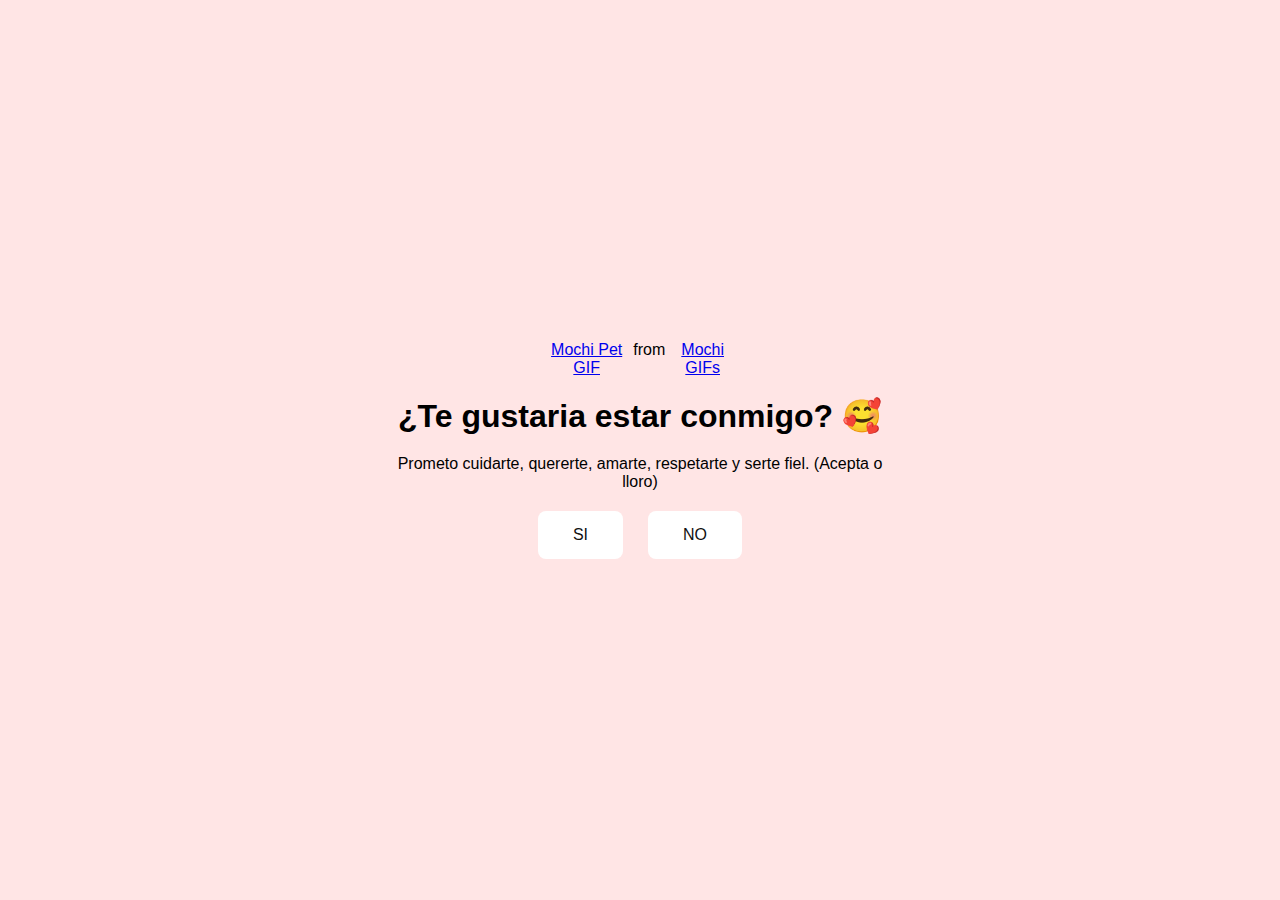
<file: index.html>
<!DOCTYPE html>
<html lang="en">
<head>
    <meta charset="UTF-8">
    <meta name="viewport" content="width=device-width, initial-scale=1.0">
    <link rel="stylesheet" href="style.css">
    <title>¿Quieres estar?</title>
</head>
<body>
    <div class="container">
        <div class="tenor-gif-embed" data-postid="2871482820979272488" data-share-method="host" data-aspect-ratio="1.28351" data-width="100%"><a href="https://tenor.com/view/mochi-pet-mochi-cat-cute-squiddy-gif-2871482820979272488">Mochi Pet GIF</a>from <a href="https://tenor.com/search/mochi-gifs">Mochi GIFs</a></div> <script type="text/javascript" async src="https://tenor.com/embed.js"></script>
        <h1>¿Te gustaria estar conmigo? 🥰</h1>
        <p>Prometo cuidarte, quererte, amarte, respetarte y serte fiel. 
                          (Acepta o lloro)</p>
        <div class="btn">
            <a href="si.html">SI</a>
            <a href="no1.html">NO</a>
        </div>
    </div>
</body>
</html>
</file>
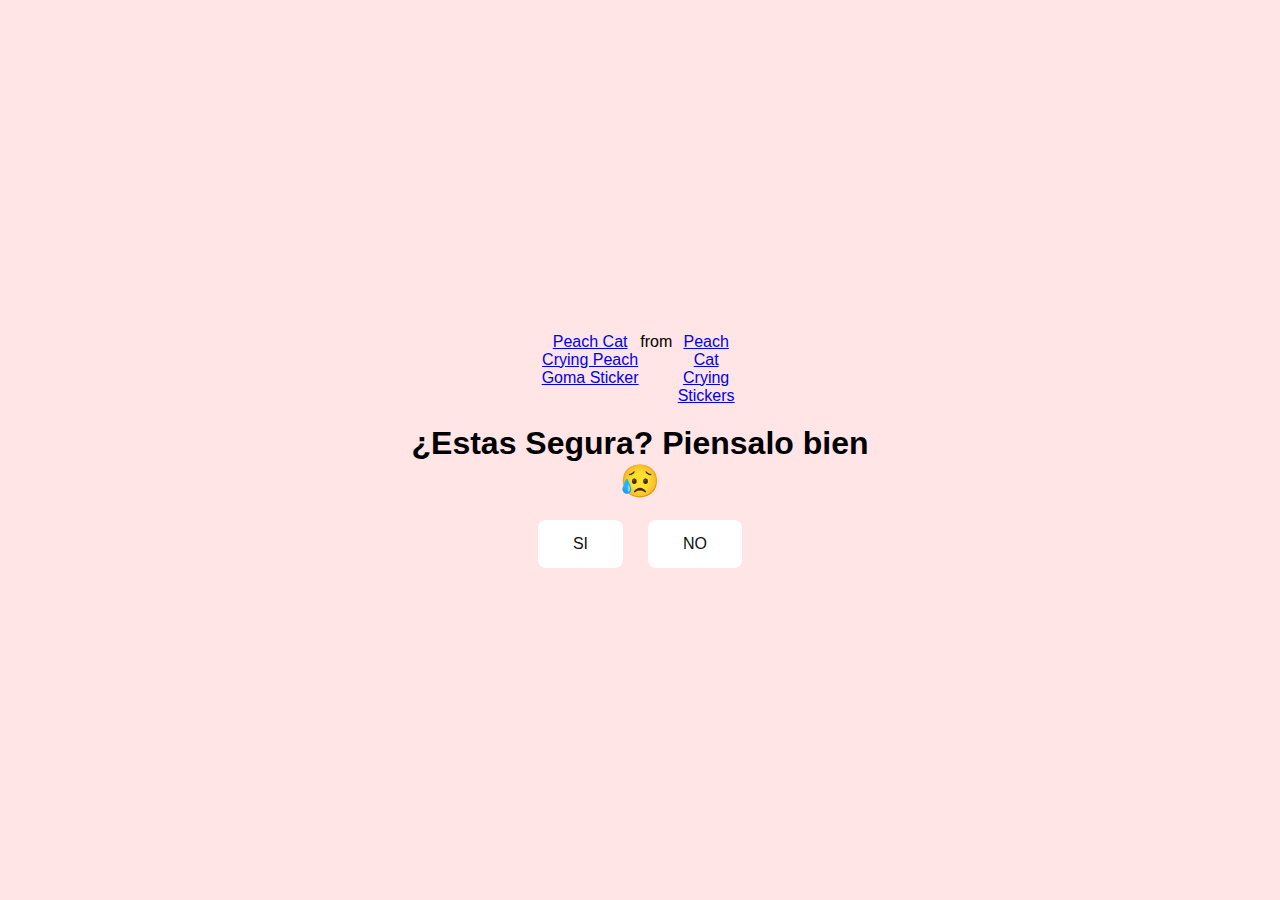
<file: no1.html>
<!DOCTYPE html>
<html lang="en">
<head>
    <meta charset="UTF-8">
    <meta name="viewport" content="width=device-width, initial-scale=1.0">
    <link rel="stylesheet" href="style.css">
    <title>Piensatelo...</title>
</head>
<body>
    <div class="container">
        <div class="tenor-gif-embed" data-postid="18148463711766725559" data-share-method="host" data-aspect-ratio="1.0641" data-width="100%"><a href="https://tenor.com/view/peach-cat-crying-peach-goma-peach-and-goma-mochi-mochi-peach-cat-gif-gif-18148463711766725559">Peach Cat Crying Peach Goma Sticker</a>from <a href="https://tenor.com/search/peach+cat+crying-stickers">Peach Cat Crying Stickers</a></div> <script type="text/javascript" async src="https://tenor.com/embed.js"></script>
        <h1>¿Estas Segura? Piensalo bien 😥  </h1>
        <div class="btn">
            <a href="si.html">SI</a>
            <a href="no2.html">NO</a>
        </div>
    </div>
</body>
</html>
</file>
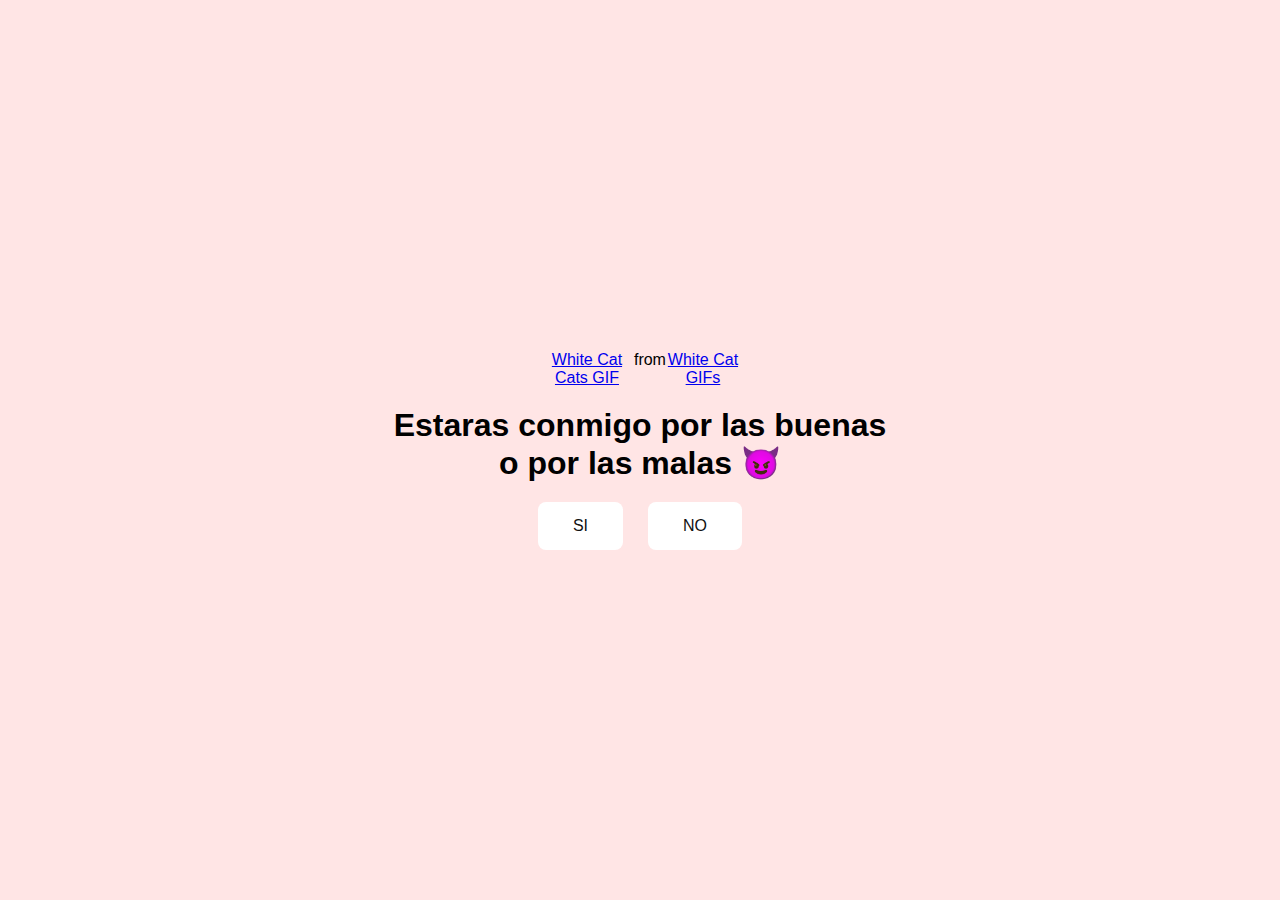
<file: no2.html>
<!DOCTYPE html>
<html lang="en">
<head>
    <meta charset="UTF-8">
    <meta name="viewport" content="width=device-width, initial-scale=1.0">
    <link rel="stylesheet" href="style.css">
    <title>Seras mia...</title>
</head>
<body>
    <div class="container">
        <div class="tenor-gif-embed" data-postid="21443416" data-share-method="host" data-aspect-ratio="0.95625" data-width="100%"><a href="https://tenor.com/view/white-cat-cats-hell-yeah-cat-gif-21443416">White Cat Cats GIF</a>from <a href="https://tenor.com/search/white+cat-gifs">White Cat GIFs</a></div> <script type="text/javascript" async src="https://tenor.com/embed.js"></script>
        <h1>Estaras conmigo por las buenas o por las malas 😈  </h1>
        <div class="btn">
            <a href="si.html">SI</a>
            <a href="#" id="btn-random">NO</a>
        </div>
    </div>
    <script src="script.js"></script>
</body>
</html>
</file>
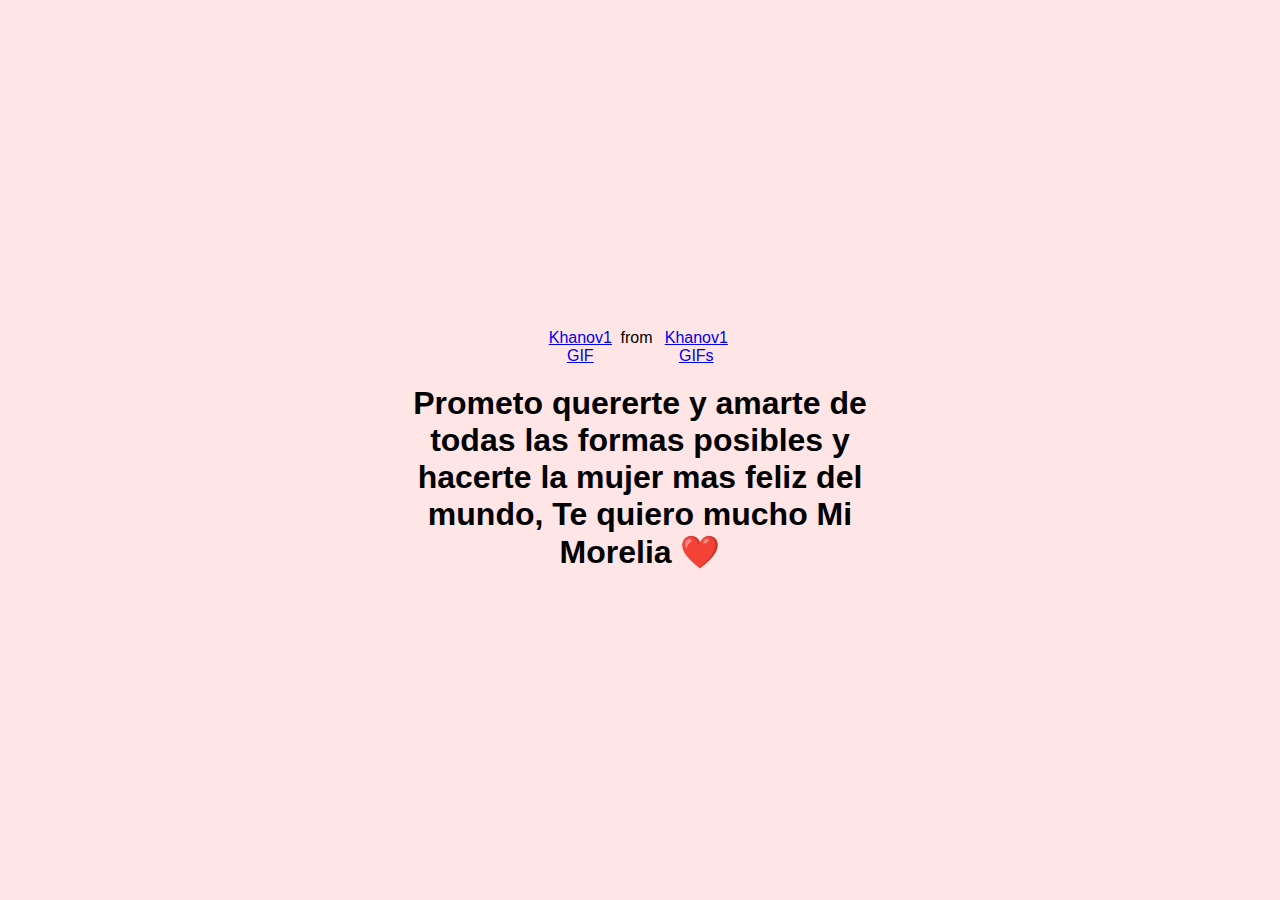
<file: si.html>
<!DOCTYPE html>
<html lang="en">
<head>
    <meta charset="UTF-8">
    <meta name="viewport" content="width=device-width, initial-scale=1.0">
    <link rel="stylesheet" href="style.css">
    <title>Morelia Hermosa</title>
</head>
<body>
    <div class="container">
        <div class="tenor-gif-embed" data-postid="11000679121036284802" data-share-method="host" data-aspect-ratio="1" data-width="100%"><a href="https://tenor.com/view/khanov1-gif-11000679121036284802">Khanov1 GIF</a>from <a href="https://tenor.com/search/khanov1-gifs">Khanov1 GIFs</a></div> <script type="text/javascript" async src="https://tenor.com/embed.js"></script>
        <h1>Prometo quererte y amarte de todas las formas posibles y hacerte la mujer mas feliz del mundo, Te quiero mucho Mi Morelia ❤️</h1>
    </div>
</body>
</html>
</file>
<file: style.css>
* {
    margin: 0;
    padding: 0;
    box-sizing: border-box;
    font-family: sans-serif;
}

body {
    position: relative;
    width: 100%;
    min-height: 100vh;
    display: flex;
    justify-content: center;
    align-items: center;
    background-color: #ffe5e5;
}

.container {
    display: flex;
    flex-direction: column;
    text-align: center;
    align-items: center;
    gap: 20px;
    max-width: 500px;
    margin: 20px;
}

.container .tenor-gif-embed {
    display: flex;
    max-width: 200px;
}

.container .btn {
    display: flex;
    gap: 25px;
}

.btn a {
    text-decoration: none;
    color: #111;
    background: #fff;
    padding: 15px 35px;
    border-radius: 8px;
    box-shadow: 0.5rem 1rem 3rem hsl(0, 0, 0,0.3);

}
</file>
